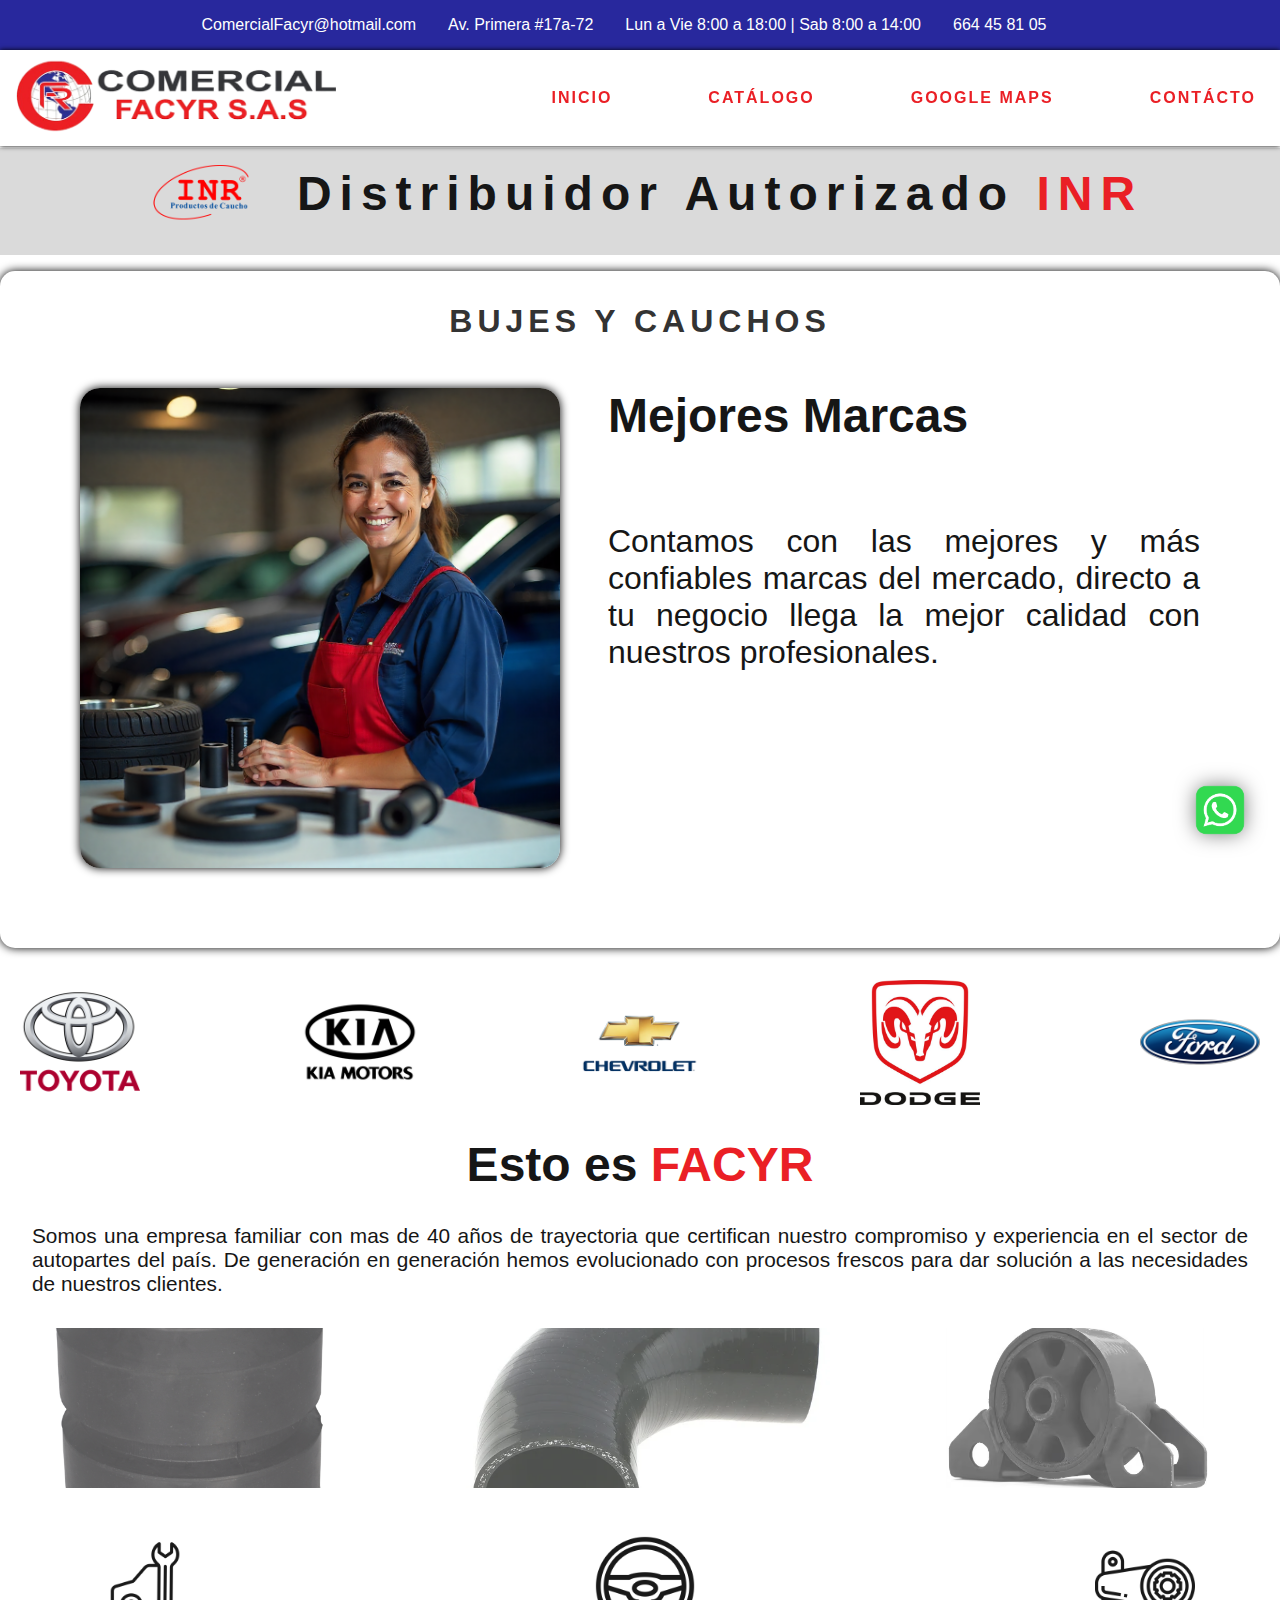
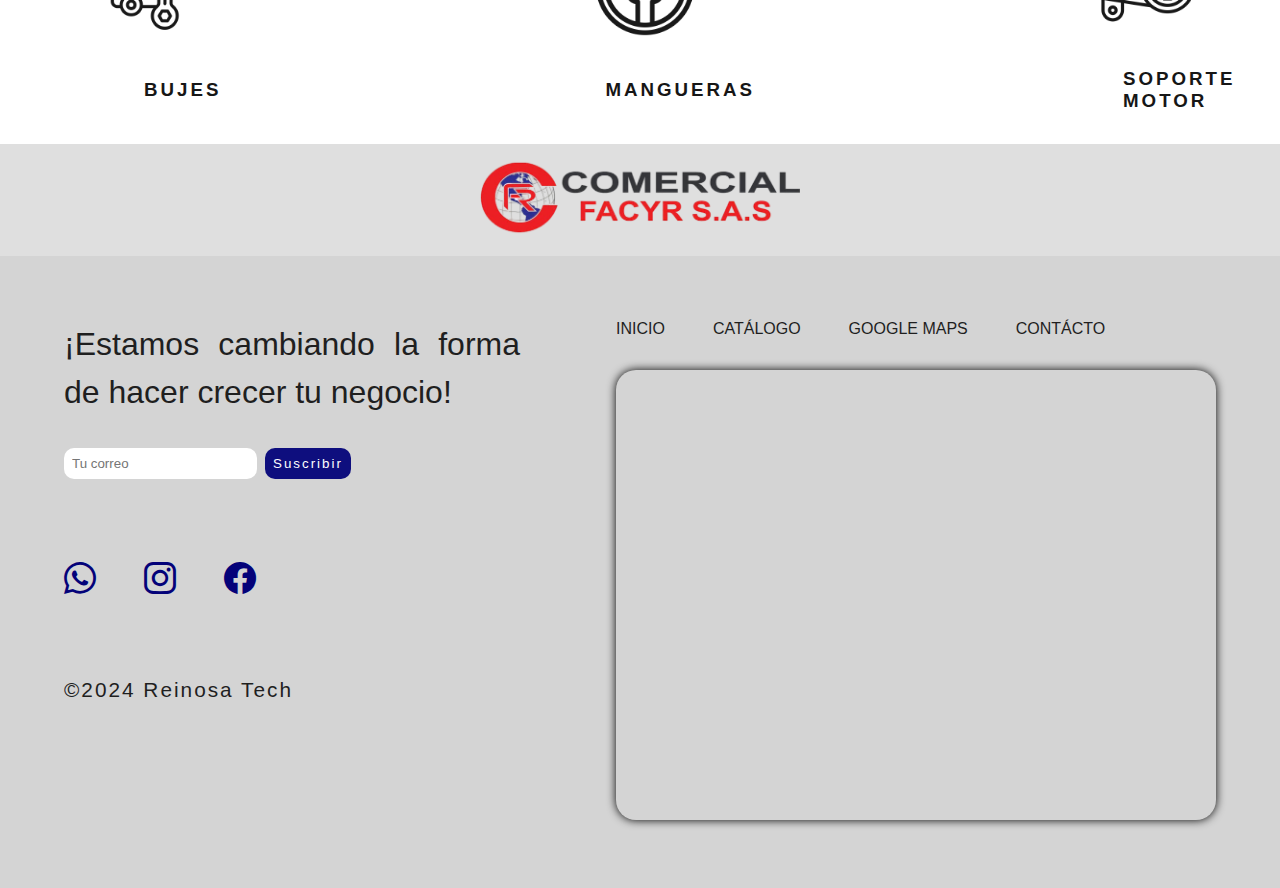
<file: index.html>
<!DOCTYPE html>
<html lang="en">

<head>
    <meta charset="UTF-8">
    <meta name="viewport" content="width=device-width, initial-scale=1.0">
    <title>Comercial Facyr</title>
    <link rel="icon" href="/facyr-logo SOLO.png" type="image/png">
    <link rel="stylesheet" href="style.css?v=2">
    <link rel="preconnect" href="https://fonts.googleapis.com">
    <link rel="preconnect" href="https://fonts.gstatic.com" crossorigin>
    <link href="https://fonts.googleapis.com/css2?family=Montserrat:ital,wght@0,100..900;1,100..900&display=swap"
        rel="stylesheet">
    <link rel="stylesheet" href="https://cdn.jsdelivr.net/npm/bootstrap-icons@1.13.1/font/bootstrap-icons.min.css">
    <script src="script.js" defer></script>
</head>
<div class="preheader">
    <ul>
        <li><a href="mailto:comercialfacyr@gmail.com">ComercialFacyr@hotmail.com</a></li>
        <li><a href="https://maps.app.goo.gl/uHcV8hJvANptyC4q7">Av. Primera #17a-72</a></li>
        <li>Lun a Vie 8:00 a 18:00 | Sab 8:00 a 14:00</li>
        <li><a href="tel:+34664458105">664 45 81 05</a></li>
        <li></li>
    </ul>
</div>
<header>
    <a href="/index.html">
        <img class="logo" src="/facyr-logo.png" alt="logo facyr">
        <img class="logo-mobile" src="/facyr-logo SOLO.png" alt="logo facyr">
    </a>
    <button class="abrir" id="abrir"><i class="bi bi-list"></i></button>
    <nav class="nav">
        <button class="cerrar" id="cerrar"><i class="bi bi-x-lg"></i></button>
        <ul>
            <li><a href="/index.html">INICIO</a></li>
            <li><a href="/catalogo.html">CATÁLOGO</a></li>
            <li><a href="/googlemaps.html">GOOGLE MAPS</a></li>
            <li><a href="/contacto.html">CONTÁCTO</a></li>
        </ul>
    </nav>
</header>
<div class="header-dos">
    <img src="/logo-light.png" alt="logo inr">
    <h2>Distribuidor Autorizado <span>INR</span></h2>
</div>

<body>
    <main>
        <h1>BUJES Y CAUCHOS</h1>
        <section class="mejores-marcas">
            <img class="mujer" src="/MUJER BUJE.png" alt="bujes">
            <div class="texto-mejores-marcas">
                <h2>Mejores Marcas</h2>
                <p>Contamos con las mejores y más confiables marcas del mercado, directo a tu negocio llega la mejor
                    calidad con nuestros profesionales.</p>
            </div>
        </section>
    </main>
    <div class="carrusel">
        <img src="/toyoya.webp" alt="">
        <img src="/kia.webp" alt="">
        <img src="/chevrolet.png" alt="">
        <img src="/dodge 1.jpg" alt="">
        <img src="/ford.webp" alt="">
    </div>
    <div class="estoes">
        <h2>Esto es <span>FACYR</span></h2>
    </div>
    <p class="parrafo">Somos una empresa familiar con mas de 40 años de trayectoria que certifican nuestro compromiso y
        experiencia en el sector de autopartes del país. De generación en generación hemos evolucionado con procesos
        frescos para dar solución a las necesidades de nuestros clientes. </p>
    <div class="iconos">
        <img src="/buje 2.png" alt="soporte">
        <img src="/manguera.webp" alt="manguera">
        <img src="/soporte motor.avif" alt="soporte">
    </div>
    <div class="logos">
        <img src="/i1.png" alt="">
        <img src="/i2.png" alt="">
        <img src="/i3.png" alt="">
    </div>
    <div class="texto">
        <h3 class="buje">BUJES</h3>
        <h3 class="manguera">MANGUERAS</h3>
        <h3 class="soporte">SOPORTE MOTOR</h3>
    </div>
    <footer>
        <div class="imagen-footer"><a href="/index.html">
            <img class="logo" src="/facyr-logo.png" alt="logo facyr">
            <img class="logo-mobile" src="/facyr-logo SOLO.png" alt="logo facyr"></a>
        </div>
        <section class="foot">
            <div class="footer-left">
                <h3>¡Estamos cambiando la forma de hacer crecer tu negocio!</h3>
                <form action="/suscribir" method="post" class="newsletter" autocomplete="on">
                    <input class="input" type="email" name="email" placeholder="Tu correo" required>
                    <button class="suscribe" type="submit">Suscribir</button>
                </form>
                <br>
                <div class="logo-rs">
                    <a href="https://wa.me/34664457527" target="_blank"><i class="bi bi-whatsapp"></i></a>
                    <a href="https://www.instagram.com/reinosatech/" target="_blank"><i class="bi bi-instagram"></i></a>
                    <a href="https://www.facebook.com/p/Comercializadora-Facyr-100067541359595/" target="_blank"><i
                            class="bi bi-facebook"></i></a>
                </div>
                <div class="copy">&copy;2024 Reinosa Tech</div>
            </div>
            <div class="footer-right">
                <ul>
                    <li><a href="/index.html">INICIO</a></li>
                    <li><a href="/catalogo.html">CATÁLOGO</a></li>
                    <li><a href="/googlemaps.html">GOOGLE MAPS</a></li>
                    <li><a href="/contacto.html">CONTÁCTO</a></li>
                </ul>
                <div class="map-container">
                    <iframe
                        src="https://www.google.com/maps/embed?pb=!1m18!1m12!1m3!1d3977.008044563708!2d-74.09043489999999!3d4.5925784!2m3!1f0!2f0!3f0!3m2!1i1024!2i768!4f13.1!3m3!1m2!1s0x8e3f99beab24e263%3A0x9f3f95417706058f!2sComercial%20Facyr%20SAS!5e0!3m2!1sen!2ses!4v1755172716610!5m2!1sen!2ses"
                        width="600" height="450" style="border:0;" allowfullscreen="" loading="lazy"
                        referrerpolicy="no-referrer-when-downgrade"></iframe>
                </div>
            </div>

        </section>
        <div class="copy-mobile">&copy;2024 Reinosa Tech</div>

    </footer>
    <a href="https://wa.me/664457527" target="_blank" class="wsp-flota"><img src="/flota wsp.webp" alt="logo wsp"></a>

</body>

</html>
</file>
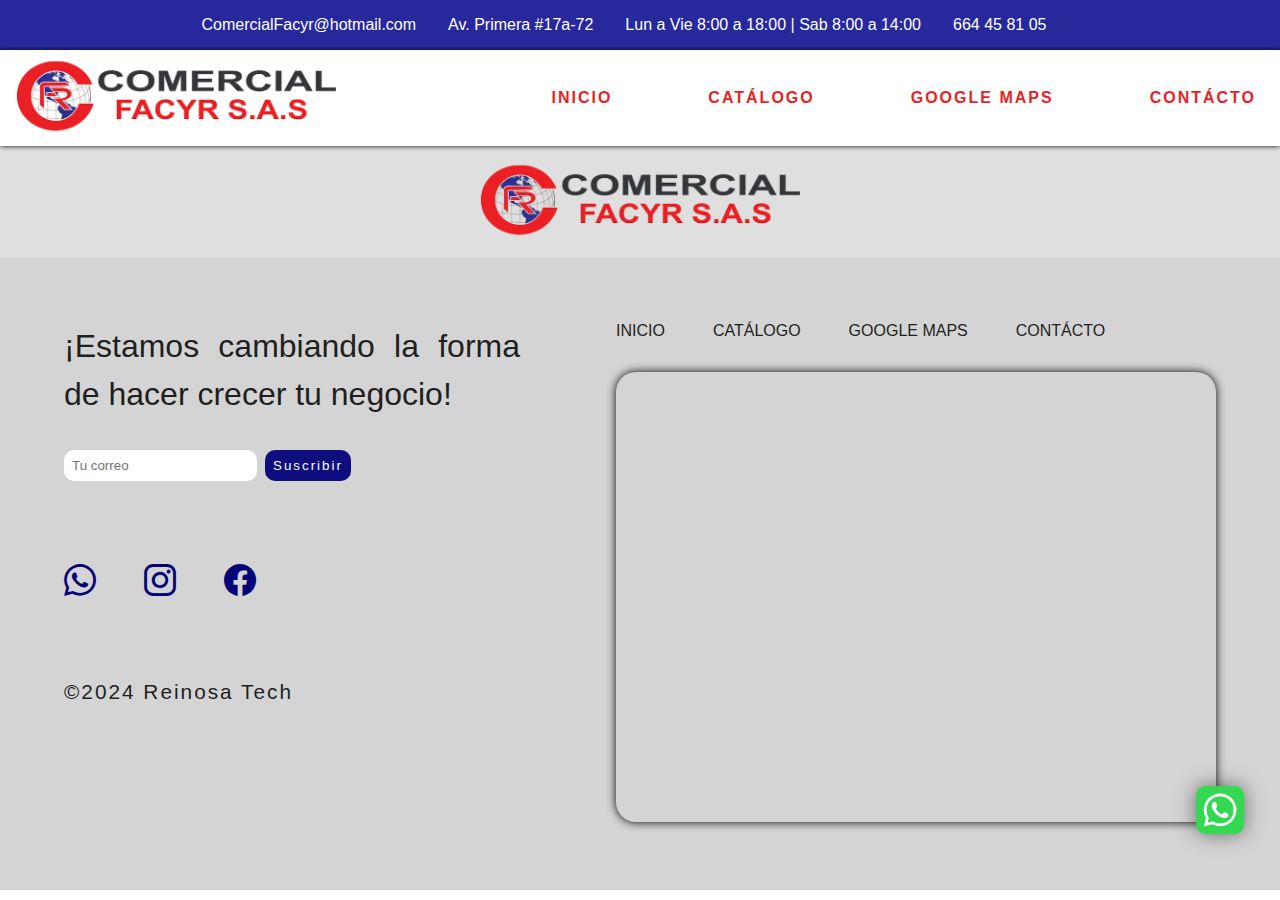
<file: catalogo.html>
<!DOCTYPE html>
<html lang="en">

<head>
    <meta charset="UTF-8">
    <meta name="viewport" content="width=device-width, initial-scale=1.0">
    <title>Comercial Facyr</title>
    <link rel="icon" href="/facyr-logo SOLO.png" type="image/png">
    <link rel="stylesheet" href="style.css?v=2">
    <link rel="preconnect" href="https://fonts.googleapis.com">
    <link rel="preconnect" href="https://fonts.gstatic.com" crossorigin>
    <link href="https://fonts.googleapis.com/css2?family=Montserrat:ital,wght@0,100..900;1,100..900&display=swap"
        rel="stylesheet">
    <link rel="stylesheet" href="https://cdn.jsdelivr.net/npm/bootstrap-icons@1.13.1/font/bootstrap-icons.min.css">
    <script src="script.js" defer></script>
</head>
<div class="preheader">
    <ul>
        <li><a href="mailto:comercialfacyr@gmail.com">ComercialFacyr@hotmail.com</a></li>
        <li><a href="https://maps.app.goo.gl/uHcV8hJvANptyC4q7">Av. Primera #17a-72</a></li>
        <li>Lun a Vie 8:00 a 18:00 | Sab 8:00 a 14:00</li>
        <li><a href="tel:+34664458105">664 45 81 05</a></li>
        <li></li>
    </ul>
</div>
<header>
    <a href="/index.html">
        <img class="logo" src="/facyr-logo.png" alt="logo facyr">
        <img class="logo-mobile" src="/facyr-logo SOLO.png" alt="logo facyr">
    </a>
    <button class="abrir" id="abrir"><i class="bi bi-list"></i></button>
    <nav class="nav">
        <button class="cerrar" id="cerrar"><i class="bi bi-x-lg"></i></button>
        <ul>
            <li><a href="/index.html">INICIO</a></li>
            <li><a href="/catalogo.html">CATÁLOGO</a></li>
            <li><a href="/googlemaps.html">GOOGLE MAPS</a></li>
            <li><a href="/contacto.html">CONTÁCTO</a></li>
        </ul>
    </nav>
</header>
<footer>
        <div class="imagen-footer"><a href="/index.html"><img class="logo" src="/facyr-logo.png" alt="logo facyr"></a>
        </div>
        <section class="foot">
            <div class="footer-left">
                <h3>¡Estamos cambiando la forma de hacer crecer tu negocio!</h3>
                <form action="/suscribir" method="post" class="newsletter" autocomplete="on">
                    <input class="input" type="email" name="email" placeholder="Tu correo" required>
                    <button class="suscribe" type="submit">Suscribir</button>
                </form>
                <br>
                <div class="logo-rs">
                <a href="https://wa.me/34664457527" target="_blank"><i class="bi bi-whatsapp"></i></a>
                <a href="https://www.instagram.com/reinosatech/" target="_blank"><i class="bi bi-instagram"></i></a>
                <a href="https://www.facebook.com/p/Comercializadora-Facyr-100067541359595/" target="_blank"><i class="bi bi-facebook"></i></a>
                </div>
                <div class="copy">&copy;2024 Reinosa Tech</div>
            </div>
            <div class="footer-right">
                <ul>
                    <li><a href="/index.html">INICIO</a></li>
                    <li><a href="/catalogo.html">CATÁLOGO</a></li>
                    <li><a href="/googlemaps.html">GOOGLE MAPS</a></li>
                    <li><a href="/contacto.html">CONTÁCTO</a></li>
                </ul>
                <div class="map-container">
                    <iframe
                        src="https://www.google.com/maps/embed?pb=!1m18!1m12!1m3!1d3977.008044563708!2d-74.09043489999999!3d4.5925784!2m3!1f0!2f0!3f0!3m2!1i1024!2i768!4f13.1!3m3!1m2!1s0x8e3f99beab24e263%3A0x9f3f95417706058f!2sComercial%20Facyr%20SAS!5e0!3m2!1sen!2ses!4v1755172716610!5m2!1sen!2ses"
                        width="600" height="450" style="border:0;" allowfullscreen="" loading="lazy"
                        referrerpolicy="no-referrer-when-downgrade"></iframe>
                </div>
            </div>

        </section>
        <div class="copy-mobile">&copy;2024 Reinosa Tech</div>

    </footer>
    <a href="https://wa.me/664457527" target="_blank" class="wsp-flota"><img src="/flota wsp.webp" alt="logo wsp"></a>
</file>
<file: style.css>
* {
    margin: 0;
    padding: 0;
    box-sizing: border-box;
    font-family: 'monserrat', sans-serif;
}

.abrir,
.cerrar {
    display: none;
}

.preheader {
    background-color: rgba(0, 0, 139, 0.842);
}

.preheader ul {
    display: flex;
    list-style: none;
    gap: 2rem;
    color: white;
    text-align: center;
    align-items: center;
    justify-content: center;
    padding: 1rem;
}

.preheader ul a {
    text-decoration: none;
    color: rgb(255, 255, 255);
}

header {
    background-color: white;
    display: flex;
    justify-content: space-between;
    gap: 5rem;
    align-items: center;
    text-align: center;
    padding: 1rem;
    box-shadow: 0 0 5px;
    height: 6rem;
    position: sticky;
    width: 100%;
    top: 0;
    z-index: 1000;
}

.header-dos {
    display: flex;
    justify-content: center;
    gap: 2rem;
    align-items: center;
    text-align: center;
    background-color: #dadada;
    margin-top: .1rem;
    padding-bottom: 1rem;
    color: rgb(51, 51, 51);
    letter-spacing: .5rem;
}

.header-dos img {
    max-width: 8rem;
    padding: 1rem;
}

.carrusel {
    display: flex;
    align-items: center;
    gap: 10rem;
    justify-content: center;
    margin-top: 2rem;
    margin-bottom: 2rem;
}

.carrusel img {
    width: 120px;
    height: auto;
    object-fit: cover;
}

main {
    max-width: 80rem;
    box-shadow: 0 0 10px;
    border-radius: 15px;
    margin: 8rem auto 2rem;
    padding: 2rem;
    margin-top: 1rem;
}

.logo {
    max-width: 15rem;
}

.logo-mobile {
    display: none;
}

.nav ul {
    display: flex;
    gap: 5rem;
    list-style: none;

}

.nav ul li a {
    text-decoration: none;
    letter-spacing: 2px;
    font-weight: bold;
    color: #ea1f25;
    padding: 0.5rem;
}

.nav ul li a:hover {
    cursor: pointer;
    background-color: #ea1f25;
    color: white;
    padding: .5rem;
    border-radius: 10px;
}


h1 {
    letter-spacing: 5px;
    font-weight: bold;
    text-align: center;
    color: rgb(51, 51, 51)
}

h2 {
    font-size: 3rem;
    color: rgb(22, 22, 22);
}

p {
    padding-top: 5rem;
    font-size: 2rem;
    text-align: justify;
    color: rgb(22, 22, 22);
}

.mejores-marcas {
    display: flex;
    padding: 3rem;
    gap: 3rem;
}

.mujer {
    max-width: 30rem;
    border-radius: 20px;
    box-shadow: 0 0 10px;
}

.estoes {
    display: flex;
    justify-content: center;
}

span {
    color: #ea1f25;
}

.parrafo {
    text-align: justify;
    justify-content: center;
    padding: 2rem;
    font-size: 1.3rem;
}

.iconos {
    display: flex;
    gap: 2rem;
}

.iconos img {
    width: 100%;
    height: 10rem;
    object-fit: cover;
    opacity: 0.7;
}

.logos {
    margin-top: 3rem;
    margin-bottom: 2rem;
    display: flex;
    align-items: center;
    justify-content: center;
    gap: 25rem;
    margin-left: 10px;
}

.logos img {
    max-width: 100px;
    opacity: 0.9;
}

.texto {
    display: flex;
    align-items: center;
    text-align: justify;
    gap: 10rem;
    margin-bottom: 2rem;
    margin-left: 8rem;
}

.texto h3 {
    color: rgb(22, 22, 22);
    letter-spacing: 3px;
}

.buje {
    margin-left: 1rem;
    margin-right: 6rem;
}

.manguera {
    margin-left: 8rem;
    margin-right: 1rem;
}

.soporte {
    margin-right: 10rem;
    margin-left: 12rem;
}

.imagen-footer {
    display: flex;
    height: 7rem;
    justify-content: center;
    background-color: #dfdfdf;
    align-items: center;
    text-align: center;
}

.logo {
    max-width: 20rem;
}

.foot {
    display: flex;
    padding: 4rem;
    gap: 6rem;
    background-color: #d4d4d4;
}

.footer-left {
    display: flex;
    flex-direction: column;
    gap: 2rem;
}

.footer-left h3 {
    font-size: 2rem;
    text-align: justify;
    line-height: 3rem;
    font-weight: lighter;
    color: rgb(31, 31, 31);
}

.suscribe {
    border: none;
    padding: .5rem;
    border-radius: 10px;
    background-color: rgb(14, 14, 126);
    color: white;
    letter-spacing: 2px;
    font-family: 'Franklin Gothic Medium', 'Arial Narrow', Arial, sans-serif;
}

.suscribe:hover {
    background-color: rgb(75, 75, 233);
    transform: scale(1.1);
}

.input {
    border: none;
    padding: .5rem;
    border-radius: 10px;
}

.newsletter {
    display: flex;
    gap: .5rem;
}

.logo-rs {
    display: flex;
    gap: 3rem;
}

.logo-rs a i {
    font-size: 2rem;
    color: #040279;
}

.logo-rs a:hover {
    transform: scale(1.1);
}

.copy {
    margin-top: 3rem;
    font-size: 1.3rem;
    letter-spacing: 2px;
    color: rgb(31, 31, 31);
}

.footer-right {
    display: flex;
    flex-direction: column;
    gap: 2rem;
}

.footer-right ul {
    display: flex;
    gap: 3rem;
}

.footer-right ul li {
    list-style: none;
}

.footer-right ul a {
    text-decoration: none;
    color: rgb(31, 31, 31);
}

.footer-right ul li:hover {
    transform: scale(1.1);
}

.map-container iframe {
    border-radius: 20px;
    box-shadow: 0 0 10px;
    border: 0;
}

.wsp-flota {
    position: fixed;
    z-index: 1000;
    bottom: 50px;
    height: 80px;
    width: auto;
    right: 20px;
    display: flex;
    background-color: transparent;
}

.wsp-flota img {
    filter: drop-shadow(0 0 10px rgba(0, 0, 0, 0.5));
}
.copy-mobile{
    display: none;
}
@media (max-width: 768px) {

    .preheader {
        display: none;
    }

    .abrir {
        display: flex;
    }

    .cerrar {
        display: flex;
    }

    .logo {
        display: none;
    }

    .logo-mobile {
        display: flex;
        max-width: 3.5rem;
    }

    .nav {
        display: flex;
        flex-direction: column;
        align-items: end;
        gap: 2rem;
        position: absolute;
        top: 0;
        right: 0;
        text-align: end;
        background-color: #0c0a94;
        padding: 2rem;
        border-radius: 15px;
        box-shadow: 0 0 0 100vmax rgba(0, 0, 0, 0.5);
    }

    .nav {
        display: none;
    }

    .nav.activo {
        display: flex;
    }

    .nav ul {
        flex-direction: column;
        color: white;
        bottom: 0;
        gap: 3rem;
    }

    .nav ul li a {
        color: white;
    }

    .cerrar {
        border: 0;
        background-color: transparent;
        color: white;
        font-size: 1rem;
    }

    .cerrar:hover {
        transform: scale(1.3);
        cursor: pointer;
        transition: all 0.5s ease-in-out;
    }

    .abrir {
        border: 0;
        background-color: transparent;
        color: #000000;
        font-size: 1.7rem;
    }

    .abrir:hover {
        transform: scale(1.3);
        cursor: pointer;
        transition: all 0.5s ease;
    }

    .header-dos {
        display: flex;
        flex-direction: column;
        gap: .5rem;
        background-color: #f1f1f1;
    }

    .header-dos h2 {
        font-size: 2rem;
        letter-spacing: 2px;
        color: rgb(51, 51, 51)
    }

    main {
        margin: 1rem;
        display: flex;
        flex-direction: column;
        align-items: center;
    }

    main h1 {
        font-size: 1.4rem;
        letter-spacing: 2px;
    }

    .mejores-marcas {
        display: flex;
        flex-direction: column;
        gap: 1.3rem;
    }

    .mujer {
        width: 15rem;
        height: auto;
    }

    .texto-mejores-marcas {
        display: flex;
        flex-direction: column;
        align-items: center;
        text-align: center;
        gap: 2px;
    }

    .texto-mejores-marcas h2 {
        font-size: 1.9rem;
    }

    .texto-mejores-marcas p {
        padding-top: 1rem;
        font-size: 1.5rem;
    }

    .carrusel {
        gap: 1.8rem;
    }

    .carrusel img {
        max-width: 3rem;
    }

    .estoes {
        justify-content: left;
        margin-left: 2rem;
    }

    .estoes h2 {
        font-size: 1.5rem;
    }

    .iconos {
        gap: 5px;
        flex-direction: column;
        align-items: center;
    }

    .iconos img {
        max-width: 9rem;
    }

    .logos {
        gap: 2.9rem;
    }

    .logos img {
        max-width: 4rem;
    }

    .texto {
        margin-left: 2.8rem;
        gap: 1.8rem;
    }

    .buje {
        margin-left: 0;
        margin-right: 0;
    }

    .manguera {
        margin-left: 0;
        margin-right: 0;
    }

    .soporte {
        margin-left: 0;
        margin-right: 0;
    }

    .texto h3 {
        font-size: .9rem;
        letter-spacing: 1px;
    }

    .imagen-footer {
        height: 5rem;
        display: flex;
        justify-content: center;
        overflow: hidden;
    }

    .logo{
        max-width: 5rem;
        height: auto;
    }

    .foot {
        display: flex;
        flex-direction: column;
        padding: 2rem;
        gap: 4rem;
        background-color: #d4d4d4;
    }

    .footer-left {
        display: flex;
        flex-direction: column;
        gap: 2rem;
    }

    .footer-left h3 {
        letter-spacing: .5px;
        font-size: 1.6rem;
        text-align: justify;
        line-height: 2rem;
        font-weight: lighter;
        color: rgb(31, 31, 31);
    }

    .suscribe {
        border: none;
        padding: .5rem;
        border-radius: 10px;
        background-color: rgb(14, 14, 126);
        color: white;
        letter-spacing: 2px;
        font-family: 'Franklin Gothic Medium', 'Arial Narrow', Arial, sans-serif;
    }

    .suscribe:hover {
        background-color: rgb(75, 75, 233);
        transform: scale(1.1);
    }

    .input {
        border: none;
        padding: .5rem;
        border-radius: 10px;
    }

    .newsletter {
        display: flex;
        gap: .5rem;
    }

    .logo-rs {
        display: flex;
        justify-content: center;
        gap: 4.5rem;
        
    }

    .logo-rs a i {
        font-size: 2rem;
        color: #040279;
    }

    .logo-rs a:hover {
        transform: scale(1.1);
    }

    .copy {
       /* margin-top: 2rem;
        font-size: 1.3rem;
        letter-spacing: 2px;
        color: rgb(31, 31, 31);*/
        display: none;
    }

    .footer-right {
        display: flex;
        flex-direction: column;
        gap: 2rem;
    }

    .footer-right ul {
        display: flex;
        flex-direction: column;
        gap: .8rem;
    }

    .footer-right ul li {
        list-style: none;
    }

    .footer-right ul a {
        font-size: .9rem;
        text-decoration: none;
        color: rgb(31, 31, 31);
    }

    .footer-right ul li:hover {
        transform: scale(1.1);
    }

    .map-container iframe {
        border-radius: 20px;
        box-shadow: 0 0 10px;
        border: 0;
        height: 15rem;
        width: auto;
    }
    .copy-mobile{
        display: flex;
       justify-content: center;
        background-color: #dadada;
        padding: 1rem;
    }

}
</file>
